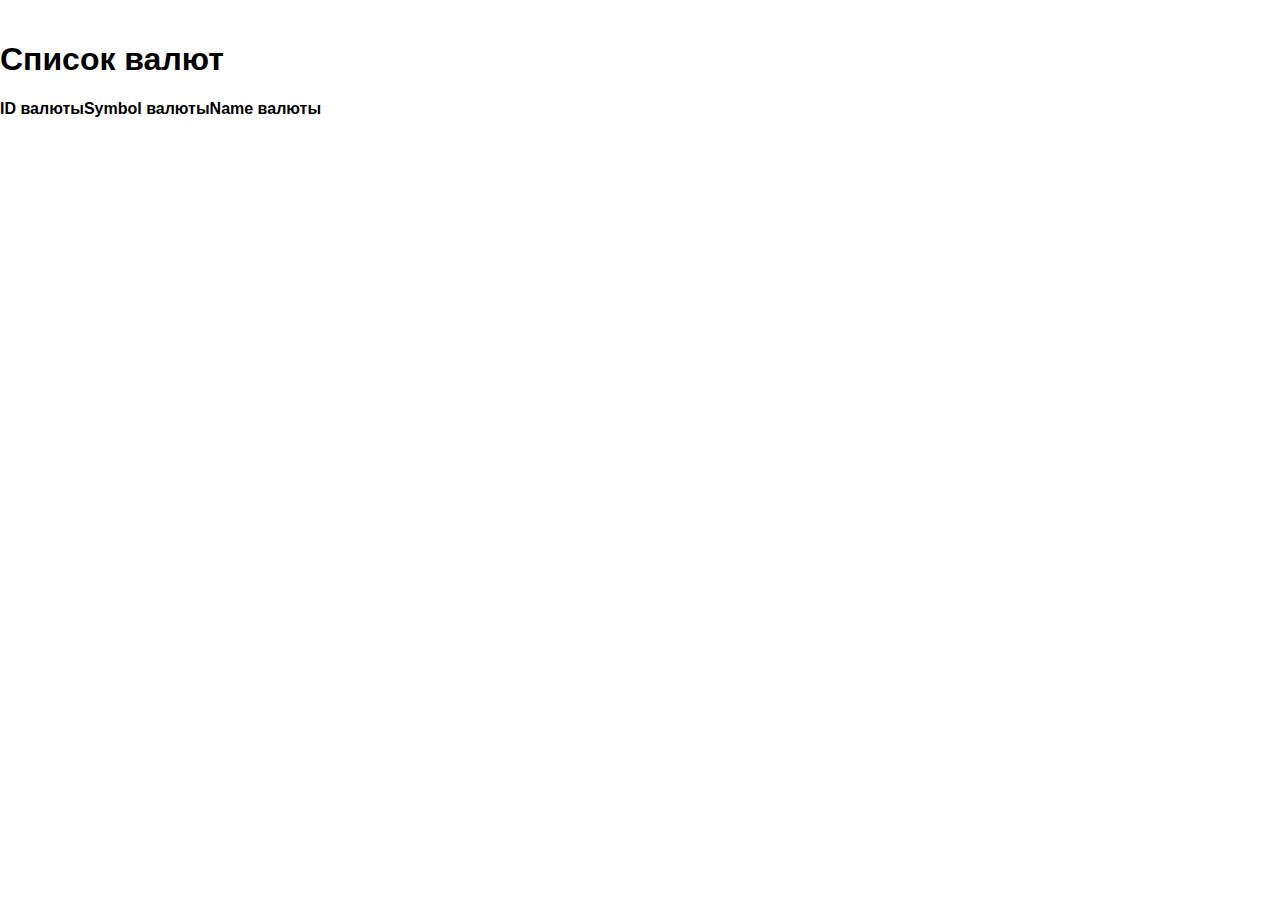
<file: test_task_ОсОО Один Плюс/01_js/index.html>
<!DOCTYPE html>
<html lang="en">
  <head>
    <meta charset="UTF-8" />
    <meta http-equiv="X-UA-Compatible" content="IE=edge" />
    <meta name="viewport" content="width=device-width, initial-scale=1.0" />
    <title>Currency list</title>
    <link rel="stylesheet" href="css/normalize.css" />
    <link href="https://cdn.jsdelivr.net/npm/bootstrap@5.3.0-alpha1/dist/css/bootstrap.min.css" rel="stylesheet" integrity="sha384-GLhlTQ8iRABdZLl6O3oVMWSktQOp6b7In1Zl3/Jr59b6EGGoI1aFkw7cmDA6j6gD" crossorigin="anonymous">
    <link rel="stylesheet" href="css/style.css" />
    <script defer type="module" src="js/main.js"></script>
  </head>
  <body>
    <div class="container">
      <h1 class="title">Список валют</h1>
      <table class="currencyTable table table-hover" cellpadding="0" cellspacing="0">
        <thead>
          <th>ID валюты</th>
          <th>Symbol валюты</th>
          <th>Name валюты</th>
        </thead>
        <tbody id="currency-list"></tbody>
      </table>
    </div>
  </body>
</html>
</file>
<file: test_task_ОсОО Один Плюс/01_js/css/style.css>
html {
    box-sizing: border-box;
}


*,
*::after,
*::before{
    box-sizing: inherit;
}

img{
    max-width: 100%;
}

body{
    padding-top: 20px;
    font-family: Arial, Helvetica, sans-serif;
}
</file>
